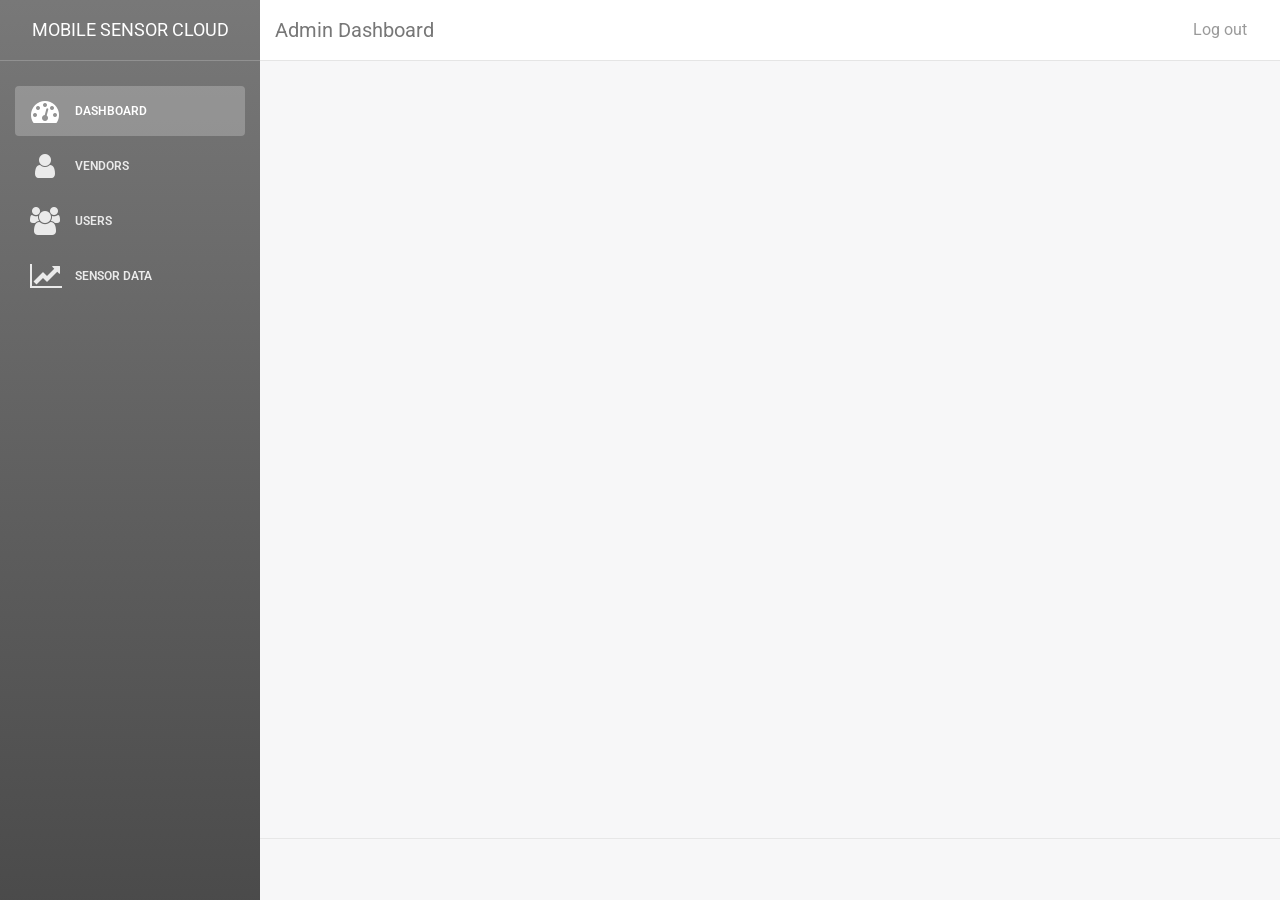
<file: web/admin-dashboard.html>
<!doctype html>
<html lang="en">
<head>
	<meta charset="utf-8" />
	<meta http-equiv="X-UA-Compatible" content="IE=edge,chrome=1" />

	<title>Mobile Sensor Cloud - Admin Dashboard</title>

	<meta content='width=device-width, initial-scale=1.0, maximum-scale=1.0, user-scalable=0' name='viewport' />
    <meta name="viewport" content="width=device-width" />
    <link href="css/bootstrap.min.css" rel="stylesheet" />
    <link href="css/light-bootstrap-dashboard.css" rel="stylesheet"/>

    <link href="http://maxcdn.bootstrapcdn.com/font-awesome/4.2.0/css/font-awesome.min.css" rel="stylesheet">
    <link href='http://fonts.googleapis.com/css?family=Roboto:400,700,300' rel='stylesheet' type='text/css'>

</head>
<body>

<div class="wrapper">
    <div class="sidebar" data-color="black">

    	<div class="sidebar-wrapper">
            <div class="logo">
                <a href="" class="simple-text">
                    Mobile Sensor Cloud
                </a>
            </div>

            <ul class="nav">
                <li class="active">
                    <a href="admin-dashboard.html">
                        <i class="fa fa-dashboard"></i>
                        <p>Dashboard</p>
                    </a>
                </li>
                <li>
                    <a href="admin-vendor.html">
                        <i class="fa fa-user"></i>
                        <p>Vendors</p>
                    </a>
                </li>
                <li>
                    <a href="admin-users.html">
                        <i class="fa fa-users"></i>
                        <p>Users</p>
                    </a>
                </li>
                <li>
                    <a href="admin-charts.html">
                        <i class="fa fa-line-chart"></i>
                        <p>Sensor Data</p>
                    </a>
                </li>

            </ul>
    	</div>
    </div>

    <div class="main-panel">
        <nav class="navbar navbar-default navbar-fixed">
            <div class="container-fluid">
                <div class="navbar-header">
                    <button type="button" class="navbar-toggle" data-toggle="collapse" data-target="#navigation-example-2">
                        <span class="sr-only">Toggle navigation</span>
                        <span class="icon-bar"></span>
                        <span class="icon-bar"></span>
                        <span class="icon-bar"></span>
                    </button>
                    <a class="navbar-brand" href="#"> Admin Dashboard</a>
                </div>
                <div class="collapse navbar-collapse">
                    <ul class="nav navbar-nav navbar-left">
                        <!--<li>
                            <a href="#" class="dropdown-toggle" data-toggle="dropdown">
                                <i class="fa fa-dashboard"></i>
                            </a>
                        </li>-->
                    </ul>

                    <ul class="nav navbar-nav navbar-right">
                        <!--<li>
                           <a href="">
                               Account
                            </a>
                        </li>-->

                        <li>
                            <a href="#">
                                Log out
                            </a>
                        </li>
                    </ul>
                </div>
            </div>
        </nav>


        <div class="content">
            <div class="container-fluid">
                <div class="row">
                    <div class="col-md-4">

                    </div>

                    <div class="col-md-8">

                    </div>
                </div>



                <div class="row">
                    <div class="col-md-6">

                    </div>

                    <div class="col-md-6">

                    </div>
                </div>
            </div>
        </div>


        <footer class="footer">
            <div class="container-fluid">

            </div>
        </footer>

    </div>
</div>


</body>


    <script src="js/jquery-1.10.2.js" type="text/javascript"></script>
	<script src="js/bootstrap.min.js" type="text/javascript"></script>
	<script src="js/chartist.min.js"></script>


	<script type="text/javascript">
    	$(document).ready(function(){

        	demo.initChartist();

        	$.notify({
            	icon: 'pe-7s-gift',
            	message: "Welcome to <b>Light Bootstrap Dashboard</b> - a beautiful freebie for every web developer."

            },{
                type: 'info',
                timer: 4000
            });

    	});
	</script>

</html>
</file>
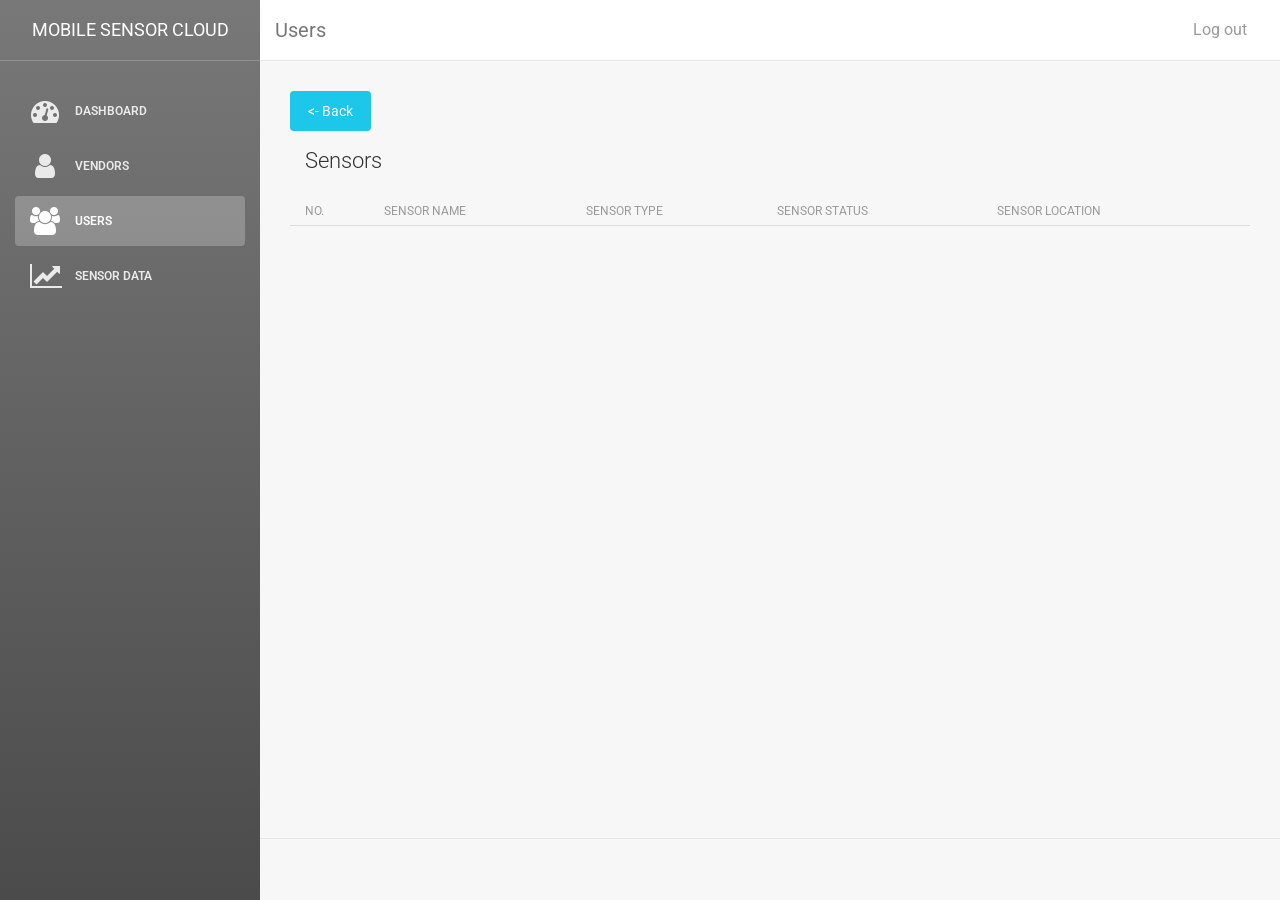
<file: web/admin-user-sensor.html>
<!doctype html>
<html lang="en">
<head>
    <meta charset="utf-8" />

    <meta http-equiv="X-UA-Compatible" content="IE=edge,chrome=1" />

    <title>Mobile Sensor Cloud </title>

    <meta content='width=device-width, initial-scale=1.0, maximum-scale=1.0, user-scalable=0' name='viewport' />
    <meta name="viewport" content="width=device-width" />

    <link href="css/bootstrap.min.css" rel="stylesheet" />
    <link href="css/light-bootstrap-dashboard.css" rel="stylesheet"/>

    <link href="http://maxcdn.bootstrapcdn.com/font-awesome/4.2.0/css/font-awesome.min.css" rel="stylesheet">
    <link href='http://fonts.googleapis.com/css?family=Roboto:400,700,300' rel='stylesheet' type='text/css'>
</head>
<body onload="onLoadVirtualSensors()">

<div class="wrapper">
    <div class="sidebar" data-color="black">

        <!--   you can change the color of the sidebar using: data-color="blue | azure | green | orange | red | purple" -->


        <div class="sidebar-wrapper">
            <div class="logo">
                <a href="" class="simple-text">
                    Mobile Sensor Cloud
                </a>
            </div>

            <ul class="nav">
                <li>
                    <a href="admin-dashboard.html">
                        <i class="fa fa-dashboard"></i>
                        <p>Dashboard</p>
                    </a>
                </li>
                <li>
                    <a href="admin-vendor.html">
                        <i class="fa fa-user"></i>
                        <p>Vendors</p>
                    </a>
                </li>
                <li>
                <li class="active">
                    <a href="admin-users.html">
                        <i class="fa fa-users"></i>
                        <p>Users</p>
                    </a>
                </li>
                <li>
                    <a href="admin-charts.html">
                        <i class="fa fa-line-chart"></i>
                        <p>Sensor Data</p>
                    </a>
                </li>
            </ul>
        </div>
    </div>

    <div class="main-panel">
        <nav class="navbar navbar-default navbar-fixed">
            <div class="container-fluid">
                <div class="navbar-header">
                    <button type="button" class="navbar-toggle" data-toggle="collapse" data-target="#navigation-example-2">
                        <span class="sr-only">Toggle navigation</span>
                        <span class="icon-bar"></span>
                        <span class="icon-bar"></span>
                        <span class="icon-bar"></span>
                    </button>
                    <a class="navbar-brand" href="#"> Users</a>
                </div>
                <div class="collapse navbar-collapse">
                    <ul class="nav navbar-nav navbar-left">
                        <!--<li>
                            <a href="#" class="dropdown-toggle" data-toggle="dropdown">
                                <i class="fa fa-dashboard"></i>
                            </a>
                        </li>-->
                    </ul>

                    <ul class="nav navbar-nav navbar-right">
                        <!--<li>
                            <a href="">
                                Account
                            </a>
                        </li>-->

                        <li>
                            <a href="#">
                                Log out
                            </a>
                        </li>
                    </ul>
                </div>
            </div>
        </nav>


        <div class="content">
            <div class="container-fluid">
                <div class="row">

                    <div class="col-md-3">
                        <button class="btn btn-info btn-fill pull-left" onclick="location.href='admin-users.html';"> <- Back</button>
                    </div>
                    <div class="col-md-12">
                        <div class="card card-plain">
                            <div class="header">
                                <h4 class="title">Sensors</h4>
                            </div>
                            <div class="content table-responsive table-full-width">
                                <table id="user-sensor-table" class="table table-hover">
                                    <thead>
                                    <th>No.</th>
                                    <th>Sensor Name</th>
                                    <th>Sensor Type</th>
                                    <th>Sensor status</th>
                                    <th>Sensor Location</th>
                                    </thead>
                                    <tbody>


                                    </tbody>
                                </table>

                            </div>
                        </div>
                    </div>

                </div>
            </div>
        </div>

        <footer class="footer">
            <div class="container-fluid">

            </div>
        </footer>


    </div>
</div>


</body>


<script src="js/jquery-1.10.2.js" type="text/javascript"></script>
<script src="js/bootstrap.min.js" type="text/javascript"></script>
<script src="js/chartist.min.js"></script>
<script src="js/users.js"></script>


</html>
</file>
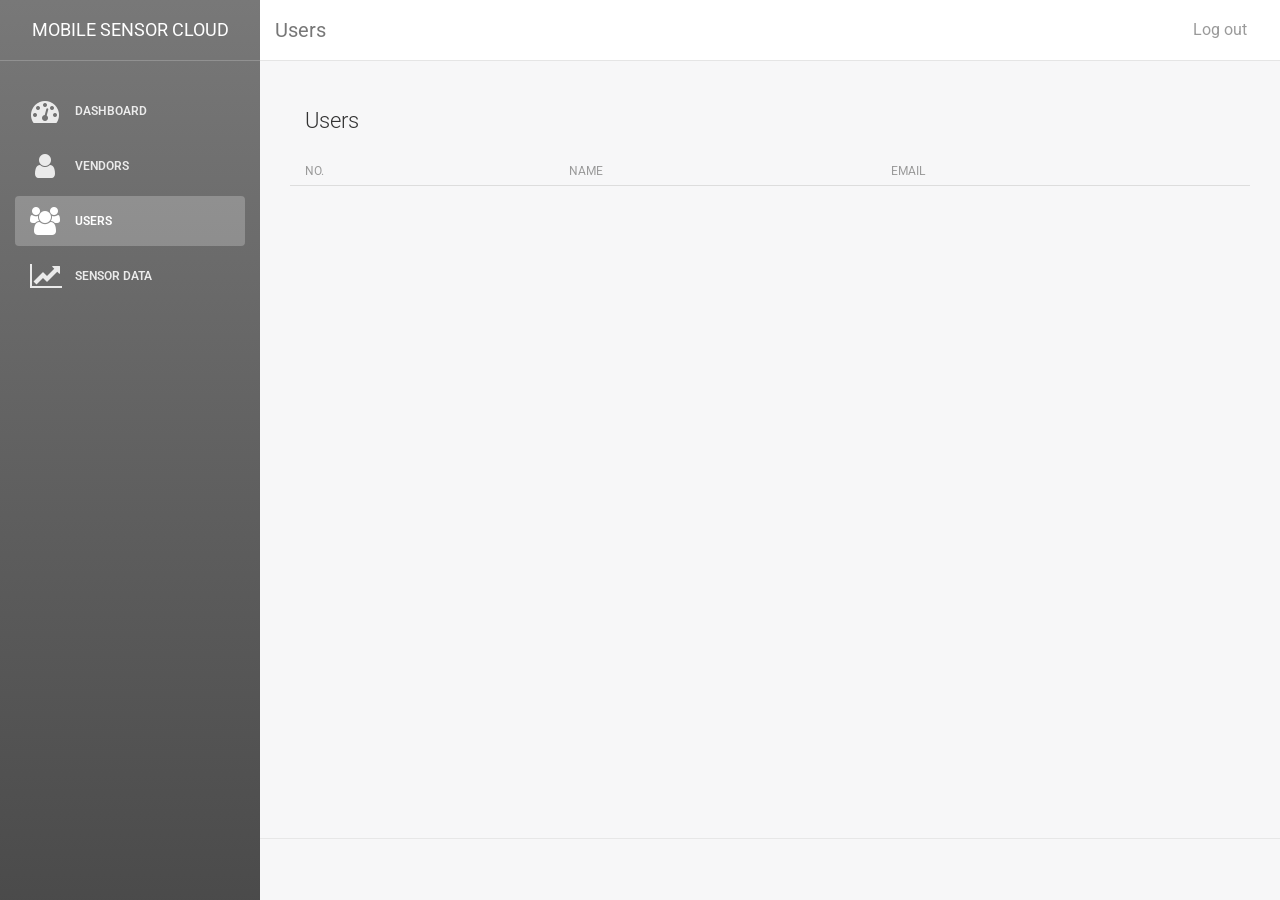
<file: web/admin-users.html>
<!doctype html>
<html lang="en">
<head>
	<meta charset="utf-8" />

	<meta http-equiv="X-UA-Compatible" content="IE=edge,chrome=1" />

	<title>Mobile Sensor Cloud </title>

	<meta content='width=device-width, initial-scale=1.0, maximum-scale=1.0, user-scalable=0' name='viewport' />
    <meta name="viewport" content="width=device-width" />

    <link href="css/bootstrap.min.css" rel="stylesheet" />
    <link href="css/light-bootstrap-dashboard.css" rel="stylesheet"/>

    <link href="http://maxcdn.bootstrapcdn.com/font-awesome/4.2.0/css/font-awesome.min.css" rel="stylesheet">
    <link href='http://fonts.googleapis.com/css?family=Roboto:400,700,300' rel='stylesheet' type='text/css'>
</head>
<body onload="user()">

<div class="wrapper">
    <div class="sidebar" data-color="black">

    <!--   you can change the color of the sidebar using: data-color="blue | azure | green | orange | red | purple" -->


    	<div class="sidebar-wrapper">
            <div class="logo">
                <a href="" class="simple-text">
                    Mobile Sensor Cloud
                </a>
            </div>

            <ul class="nav">
                <li>
                    <a href="admin-dashboard.html">
                        <i class="fa fa-dashboard"></i>
                        <p>Dashboard</p>
                    </a>
                </li>
                <li>
                    <a href="admin-vendor.html">
                        <i class="fa fa-user"></i>
                        <p>Vendors</p>
                    </a>
                </li>
                <li>
                  <li class="active">
                      <a href="admin-users.html">
                        <i class="fa fa-users"></i>
                        <p>Users</p>
                    </a>
                </li>
                <li>
                    <a href="admin-charts.html">
                        <i class="fa fa-line-chart"></i>
                        <p>Sensor Data</p>
                    </a>
                </li>
            </ul>
    	</div>
    </div>

    <div class="main-panel">
      <nav class="navbar navbar-default navbar-fixed">
          <div class="container-fluid">
              <div class="navbar-header">
                  <button type="button" class="navbar-toggle" data-toggle="collapse" data-target="#navigation-example-2">
                      <span class="sr-only">Toggle navigation</span>
                      <span class="icon-bar"></span>
                      <span class="icon-bar"></span>
                      <span class="icon-bar"></span>
                  </button>
                  <a class="navbar-brand" href="#"> Users</a>
              </div>
              <div class="collapse navbar-collapse">
                  <ul class="nav navbar-nav navbar-left">
                      <!--<li>
                          <a href="#" class="dropdown-toggle" data-toggle="dropdown">
                              <i class="fa fa-dashboard"></i>
                          </a>
                      </li>-->
                  </ul>

                  <ul class="nav navbar-nav navbar-right">
                      <!--<li>
                         <a href="">
                             Account
                          </a>
                      </li>-->

                      <li>
                          <a href="#">
                              Log out
                          </a>
                      </li>
                  </ul>
              </div>
          </div>
      </nav>


        <div class="content">
            <div class="container-fluid">
                <div class="row">
                    <div class="col-md-12">
                        <div class="card card-plain">
                            <div class="header">
                                <h4 class="title">Users</h4>
                            </div>
                            <div class="content table-responsive table-full-width">
                                <table id="user-table" class="table table-hover">
                                    <thead>
                                        <th>No.</th>
                                    	<th>Name</th>
                                    	<th>Email</th>
                                    </thead>
                                    <tbody>

                                    </tbody>
                                </table>

                            </div>
                        </div>
                    </div>

                </div>
            </div>
        </div>

        <footer class="footer">
            <div class="container-fluid">

            </div>
        </footer>


    </div>
</div>


</body>


    <script src="js/jquery-1.10.2.js" type="text/javascript"></script>
    <script src="js/bootstrap.min.js" type="text/javascript"></script>
    <script src="js/chartist.min.js"></script>
    <script src="js/users.js"></script>


</html>
</file>
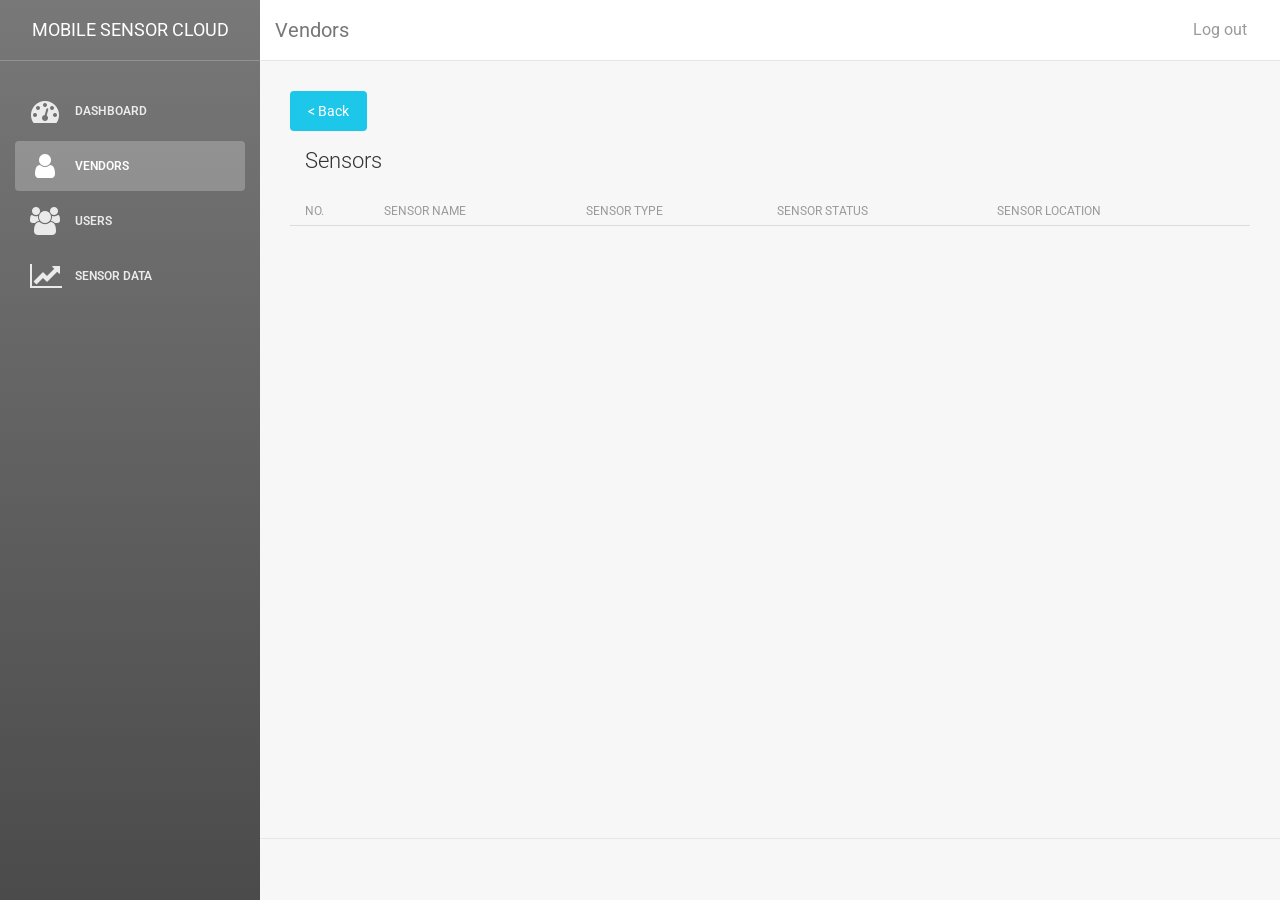
<file: web/admin-vendor-sensor.html>
<!doctype html>
<html lang="en">
<head>
    <meta charset="utf-8" />

    <meta http-equiv="X-UA-Compatible" content="IE=edge,chrome=1" />

    <title>Mobile Sensor Cloud </title>

    <meta content='width=device-width, initial-scale=1.0, maximum-scale=1.0, user-scalable=0' name='viewport' />
    <meta name="viewport" content="width=device-width" />

    <link href="css/bootstrap.min.css" rel="stylesheet" />
    <link href="css/light-bootstrap-dashboard.css" rel="stylesheet"/>

    <link href="http://maxcdn.bootstrapcdn.com/font-awesome/4.2.0/css/font-awesome.min.css" rel="stylesheet">
    <link href='http://fonts.googleapis.com/css?family=Roboto:400,700,300' rel='stylesheet' type='text/css'>



</head>
<body onload="onLoadSensors()">

<div class="wrapper">
    <div class="sidebar" data-color="black">

        <!--   you can change the color of the sidebar using: data-color="blue | azure | green | orange | red | purple" -->


        <div class="sidebar-wrapper">
            <div class="logo">
                <a href="" class="simple-text">
                    Mobile Sensor Cloud
                </a>
            </div>

            <ul class="nav">
                <li>
                    <a href="admin-dashboard.html">
                        <i class="fa fa-dashboard"></i>
                        <p>Dashboard</p>
                    </a>
                </li>
                <li class="active">
                    <a href="admin-vendor.html">
                        <i class="fa fa-user"></i>
                        <p>Vendors</p>
                    </a>
                </li>
                <li>
                    <a href="admin-users.html">
                        <i class="fa fa-users"></i>
                        <p>Users</p>
                    </a>
                </li>
                <li>
                    <a href="admin-charts.html">
                        <i class="fa fa-line-chart"></i>
                        <p>Sensor Data</p>
                    </a>
                </li>
            </ul>
        </div>
    </div>

    <div class="main-panel">
        <nav class="navbar navbar-default navbar-fixed">
            <div class="container-fluid">
                <div class="navbar-header">
                    <button type="button" class="navbar-toggle" data-toggle="collapse" data-target="#navigation-example-2">
                        <span class="sr-only">Toggle navigation</span>
                        <span class="icon-bar"></span>
                        <span class="icon-bar"></span>
                        <span class="icon-bar"></span>
                    </button>
                    <a class="navbar-brand" href="#"> Vendors</a>
                </div>
                <div class="collapse navbar-collapse">
                    <ul class="nav navbar-nav navbar-left">
                        <!--<li>
                            <a href="#" class="dropdown-toggle" data-toggle="dropdown">
                                <i class="fa fa-dashboard"></i>
                            </a>
                        </li>-->
                    </ul>

                    <ul class="nav navbar-nav navbar-right">
                        <!--<li>
                            <a href="">
                                Account
                            </a>
                        </li>-->

                        <li>
                            <a href="#">
                                Log out
                            </a>
                        </li>
                    </ul>
                </div>
            </div>
        </nav>


        <div class="content">
            <div class="container-fluid">
                <div class="row">

                    <div class="col-md-3">
                    <button class="btn btn-info btn-fill pull-left" onclick="location.href='admin-vendor.html';"> < Back</button>
                    </div>

                    <div class="col-md-12">
                        <div class="card card-plain">
                            <div class="header">
                                <h4 class="title">Sensors</h4>
                            </div>
                            <div class="content table-responsive table-full-width">
                                <table id="vendor-sensor-table" class="table table-hover">
                                    <thead>
                                    <th>No.</th>
                                    <th>Sensor Name</th>
                                    <th>Sensor Type</th>
                                    <th>Sensor status</th>
                                    <th>Sensor Location</th>
                                    </thead>
                                    <tbody>

                                    </tbody>
                                </table>

                            </div>
                        </div>
                    </div>

                </div>
            </div>
        </div>

        <footer class="footer">
            <div class="container-fluid">

            </div>
        </footer>


    </div>
</div>


</body>


<script src="js/jquery-1.10.2.js" type="text/javascript"></script>
<script src="js/bootstrap.min.js" type="text/javascript"></script>
<script src="js/chartist.min.js"></script>
<script src="js/vendor.js"></script>



</html>
</file>
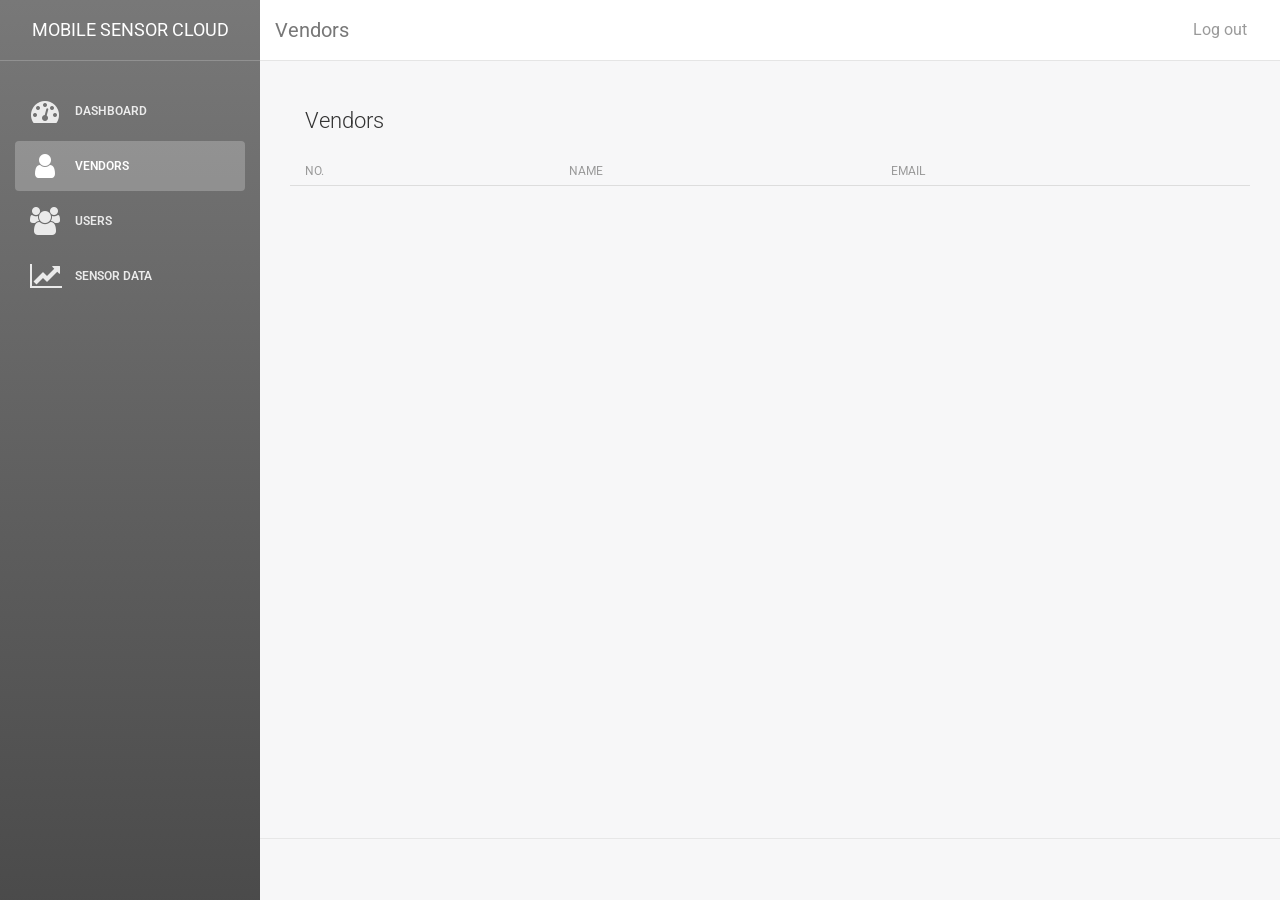
<file: web/admin-vendor.html>
<!doctype html>
<html lang="en">
<head>
	<meta charset="utf-8" />

	<meta http-equiv="X-UA-Compatible" content="IE=edge,chrome=1" />

	<title>Mobile Sensor Cloud </title>

	<meta content='width=device-width, initial-scale=1.0, maximum-scale=1.0, user-scalable=0' name='viewport' />
    <meta name="viewport" content="width=device-width" />

    <link href="css/bootstrap.min.css" rel="stylesheet" />
    <link href="css/light-bootstrap-dashboard.css" rel="stylesheet"/>

    <link href="http://maxcdn.bootstrapcdn.com/font-awesome/4.2.0/css/font-awesome.min.css" rel="stylesheet">
    <link href='http://fonts.googleapis.com/css?family=Roboto:400,700,300' rel='stylesheet' type='text/css'>


    
</head>
<body onload="vendor()">

<div class="wrapper">
    <div class="sidebar" data-color="black">

    <!--   you can change the color of the sidebar using: data-color="blue | azure | green | orange | red | purple" -->


    	<div class="sidebar-wrapper">
            <div class="logo">
                <a href="" class="simple-text">
                    Mobile Sensor Cloud
                </a>
            </div>

            <ul class="nav">
                <li>
                    <a href="admin-dashboard.html">
                        <i class="fa fa-dashboard"></i>
                        <p>Dashboard</p>
                    </a>
                </li>
                <li class="active">
                    <a href="admin-vendor.html">
                        <i class="fa fa-user"></i>
                        <p>Vendors</p>
                    </a>
                </li>
                <li>
                    <a href="admin-users.html">
                        <i class="fa fa-users"></i>
                        <p>Users</p>
                    </a>
                </li>
                <li>
                    <a href="admin-charts.html">
                        <i class="fa fa-line-chart"></i>
                        <p>Sensor Data</p>
                    </a>
                </li>
            </ul>
    	</div>
    </div>

    <div class="main-panel">
      <nav class="navbar navbar-default navbar-fixed">
          <div class="container-fluid">
              <div class="navbar-header">
                  <button type="button" class="navbar-toggle" data-toggle="collapse" data-target="#navigation-example-2">
                      <span class="sr-only">Toggle navigation</span>
                      <span class="icon-bar"></span>
                      <span class="icon-bar"></span>
                      <span class="icon-bar"></span>
                  </button>
                  <a class="navbar-brand" href="#"> Vendors</a>
              </div>
              <div class="collapse navbar-collapse">
                  <ul class="nav navbar-nav navbar-left">
                      <!--<li>
                          <a href="#" class="dropdown-toggle" data-toggle="dropdown">
                              <i class="fa fa-dashboard"></i>
                          </a>
                      </li>-->
                  </ul>

                  <ul class="nav navbar-nav navbar-right">
                      <!--<li>
                         <a href="">
                             Account
                          </a>
                      </li>-->

                      <li>
                          <a href="#">
                              Log out
                          </a>
                      </li>
                  </ul>
              </div>
          </div>
      </nav>


        <div class="content">
            <div class="container-fluid">
                <div class="row">
                    <div class="col-md-12" >
                        <div class="card card-plain">
                            <div class="header">
                                <h4 class="title">Vendors</h4>
                            </div>
                            <div class="content table-responsive table-full-width">
                                <table id="vendor-table" class="table table-hover" >
                                    <thead>
                                        <th>No.</th>
                                    	<th>Name</th>
                                    	<th>Email</th>
                                    </thead>
                                    <tbody>

                                    </tbody>
                                </table>

                            </div>
                        </div>
                    </div>

                </div>
            </div>
        </div>

        <footer class="footer">
            <div class="container-fluid">

            </div>
        </footer>


    </div>
</div>


</body>


<script src="js/jquery-1.10.2.js" type="text/javascript"></script>
<script src="js/bootstrap.min.js" type="text/javascript"></script>
<script src="js/chartist.min.js"></script>
<script src="js/vendor.js"></script>



</html>
</file>
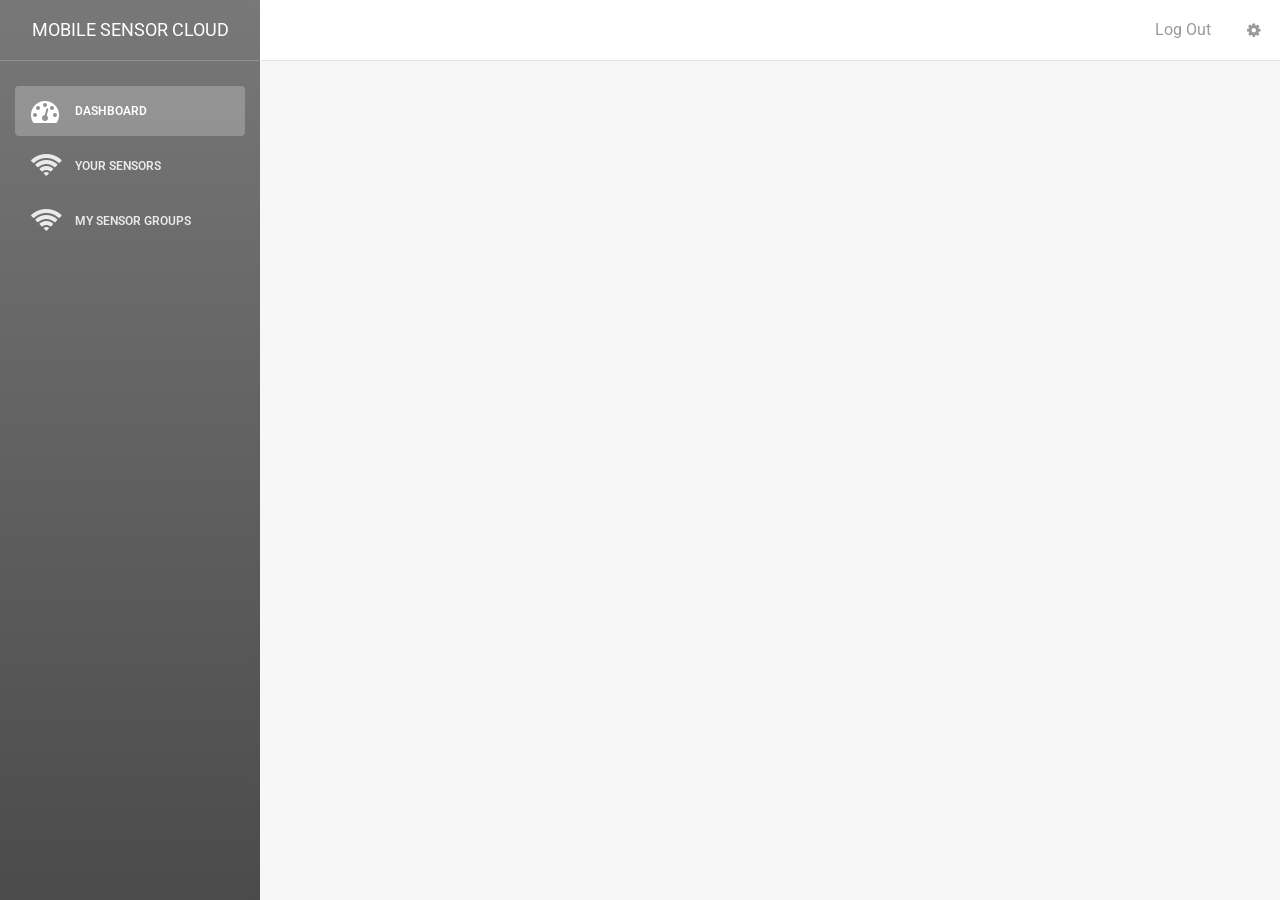
<file: web/user-dashboard.html>
<!doctype html>
<html lang="en">
<head>
    <meta charset="utf-8" />
    <meta http-equiv="X-UA-Compatible" content="IE=edge,chrome=1" />
    <title>Mobile Sensor Cloud - User Dashboard</title>
    <meta content='width=device-width, initial-scale=1.0, maximum-scale=1.0, user-scalable=0' name='viewport' />
    <meta name="viewport" content="width=device-width" />
    <link href="css/bootstrap.min.css" rel="stylesheet" />
    <link href="css/light-bootstrap-dashboard.css" rel="stylesheet"/>
    <link href="http://maxcdn.bootstrapcdn.com/font-awesome/4.2.0/css/font-awesome.min.css" rel="stylesheet">
    <link href='http://fonts.googleapis.com/css?family=Roboto:400,700,300' rel='stylesheet' type='text/css'>
</head>
<body onload="user_dashboard()">
<div class="wrapper">
    <div class="sidebar" data-color="black">
        <div class="sidebar-wrapper">
            <div class="logo">
                <a class="simple-text">
                    Mobile Sensor Cloud
                </a>
            </div>
            <ul class="nav">
                <li class="active">
                    <a href="user-dashboard.html">
                        <i class="fa fa-dashboard"></i>
                        <p>Dashboard</p>
                    </a>
                </li>
                <li>
                    <a href="user-sensors.html">
                        <i class="fa fa-wifi" ></i>
                        <p>Your Sensors</p>
                    </a>
                </li>
                <li>
                    <a href="user-sensor-groups.html">
                        <i class="fa fa-wifi" ></i>
                        <p>My Sensor Groups</p>
                    </a>
                </li>
            </ul>
        </div>
    </div>

    <div class="main-panel">
        <nav class="navbar navbar-default navbar-fixed">
            <div class="container-fluid">
                <div class="navbar-header">
                    <button type="button" class="navbar-toggle" data-toggle="collapse" data-target="#navigation-example-2">
                        <span class="sr-only">Toggle navigation</span>
                        <span class="icon-bar"></span>
                        <span class="icon-bar"></span>
                        <span class="icon-bar"></span>
                    </button>
                </div>
                <div class="collapse navbar-collapse">
                    <ul class="nav navbar-nav navbar-right">
                        <li>
                            <a href="index.html"> Log Out </a>
                        </li>
                        <li>
                            <a href="user-settings.html" class="fa fa-cog fa-fw" data-target="#edit_profile" >
                                </i>
                            </a>
                        </li>

                    </ul>
                </div>
            </div>
        </nav>


        <!----Common------>

        <div class="content">
            <div class="container-fluid">
                <div class="row">
                    <div class="col-md-4">

                    </div>

                    <div class="col-md-8">

                    </div>
                </div>



                <div class="row">
                    <div class="col-md-6">

                    </div>

                    <div class="col-md-6">

                    </div>
                </div>
            </div>
        </div>
    </div>
</div>


</body>


<script src="js/jquery-1.10.2.js" type="text/javascript"></script>
<script src="js/bootstrap.min.js" type="text/javascript"></script>
<!--  <script src="js/user_dashboard.js" type="text/javascript"></script -->

</html>
</file>
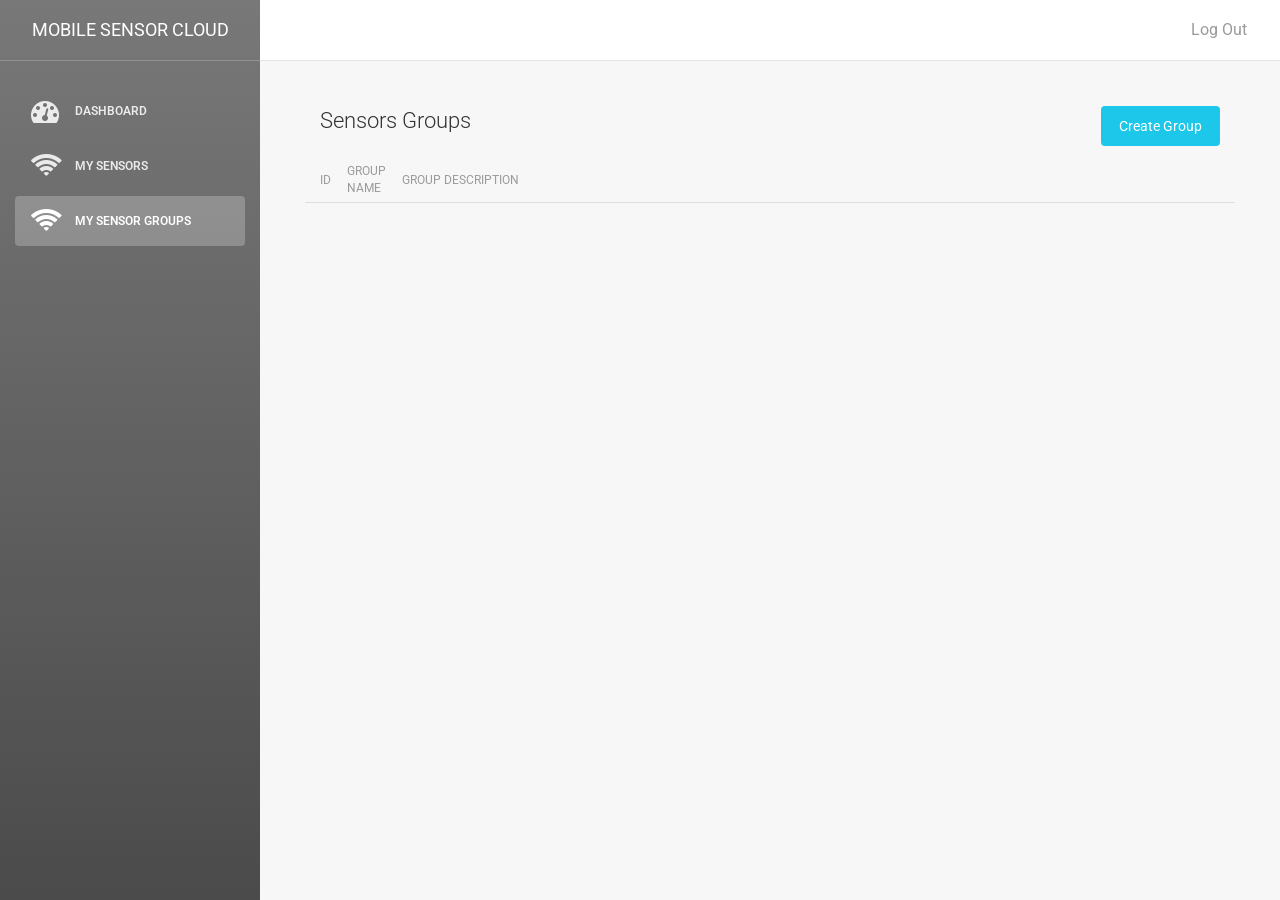
<file: web/user-sensor-groups.html>
<!doctype html>
<html lang="en">
<head>
    <meta charset="utf-8"/>
    <meta http-equiv="X-UA-Compatible" content="IE=edge,chrome=1"/>
    <title>Mobile Sensor Cloud - User Dashboard</title>
    <meta content='width=device-width, initial-scale=1.0, maximum-scale=1.0, user-scalable=0' name='viewport'/>
    <meta name="viewport" content="width=device-width"/>
    <link href="css/bootstrap.min.css" rel="stylesheet"/>
    <link href="css/light-bootstrap-dashboard.css" rel="stylesheet"/>
    <link href="http://maxcdn.bootstrapcdn.com/font-awesome/4.2.0/css/font-awesome.min.css" rel="stylesheet">
    <link href='http://fonts.googleapis.com/css?family=Roboto:400,700,300' rel='stylesheet' type='text/css'>
</head>
<body onload="user_sensor_group();virtualSensorList()">
<div class="wrapper">
    <div class="sidebar" data-color="black">
        <div class="sidebar-wrapper">
            <div class="logo">
                <a class="simple-text">
                    Mobile Sensor Cloud
                </a>
            </div>
            <ul class="nav">
                <li>
                    <a href="user-dashboard.html">
                        <i class="fa fa-dashboard"></i>
                        <p>Dashboard</p>
                    </a>
                </li>
                <li>
                    <a href="user-sensors.html">
                        <i class="fa fa-wifi"></i>
                        <p>My Sensors</p>
                    </a>
                </li>
                <li class="active">
                    <a href="user-sensor-groups.html">
                        <i class="fa fa-wifi"></i>
                        <p>My Sensor Groups</p>
                    </a>
                </li>
            </ul>
        </div>
    </div>

    <div class="main-panel">
        <nav class="navbar navbar-default navbar-fixed">
            <div class="container-fluid">
                <div class="navbar-header">
                    <button type="button" class="navbar-toggle" data-toggle="collapse"
                            data-target="#navigation-example-2">
                        <span class="sr-only">Toggle navigation</span>
                        <span class="icon-bar"></span>
                        <span class="icon-bar"></span>
                        <span class="icon-bar"></span>
                    </button>
                </div>
                <div class="collapse navbar-collapse">
                    <ul class="nav navbar-nav navbar-right">
                        <li>
                            <a href="index.html"> Log Out </a>
                        </li>
                        <!--<li>
                            <a href="user-settings.html" class="fa fa-cog fa-fw" data-target="#edit_profile" >
                                </i>
                            </a>
                        </li>-->

                    </ul>
                </div>
            </div>
        </nav>


        <!----Common------>

        <div class="content">
            <div class="container-fluid">
                <div class="row">
                    <div class="col-md-12">
                        <div class="card card-plain">
                            <div class="col-md-12">
                                <div class="card card-plain">
                                    <div class="header">
                                        <h4 class="title">Sensors Groups
                                            <button class="btn btn-info btn-fill pull-right" data-toggle="modal"
                                                    data-target="#create-sensor-modal">Create Group
                                            </button>
                                        </h4>
                                    </div>
                                    <div class="content table-responsive table-full-width">
                                        <table id="user-sensorGroup-table" class="table table-hover">
                                            <col width="10">
                                            <col width="40">
                                            <thead>
                                            <th>Id</th>
                                            <th>Group Name</th>
                                            <th>Group Description</th>
                                            </thead>
                                            <tbody>
                                            <tr>
                                            </tr>
                                            </tbody>
                                        </table>
                                    </div>
                                </div>
                            </div>
                        </div>
                    </div>

                    <div class="col-md-8">

                    </div>
                </div>
            </div>
        </div>
    </div>
</div>



<div id="list-sensor-modal" class="modal fade" role="dialog">
    <div class="modal-dialog">
        <div class="modal-content">
            <div class="modal-header">
                <h4 class="modal-title">Sensor Group</h4>
            </div>
            <div class="modal-body">
                <div class="content">
                    <div class="row">
                        <div class="card card-plain">
                            <div class="col-md-14">

                                <div class="card card-plain">

                                    <div class="header" id="title">
                                        <h5 class="title">List of sensors</h5>
                                    </div>
                                    <div class="content table-responsive table-full-width">

                                        <table id="list-sensor-table" class="table table-hover">
                                            <col width="10">
                                            <col width="40">
                                            <thead>
                                            <th>No</th>
                                            <th>Sensor Name</th>
                                            <th>Sensor Type</th>
                                            <th>Sensor status</th>
                                            <th>Sensor Location</th>
                                            </thead>
                                            <tbody>
                                            <tr>
                                            </tr>
                                            </tbody>
                                        </table>
                                    </div>
                                </div>
                            </div>
                        </div>
                    </div>
                </div>
            </div>
        </div>
    </div>
</div>

<div id="create-sensor-modal" class="modal fade" role="dialog">
    <div class="modal-dialog">
        <div class="modal-content">
            <div class="modal-header">
                <h4 class="modal-title">Sensor Group</h4>
            </div>
            <div class="modal-body">
                <div class="content">
                    <div class="row">
                        <div class="card card-plain">

                            <div class="col-md-7">
                                <div class="form-group">
                                    <label>Sensor Group Name</label>
                                    <input id="sensor-grp-name" type="text" class="form-control"
                                           placeholder="Sensor Group Name" name="sensorGrpName">
                                </div>
                            </div>
                            <div class="col-md-7">
                                <div class="form-group">
                                    <label>Sensor Group Description</label>
                                    <input id="sensor=grp-desc" type="text" class="form-control"
                                           placeholder="Sensor Group Description"
                                           name="sensorGrpDesc">
                                </div>
                            </div>

                            <div class="col-md-14">
                                <div class="card card-plain">
                                    <!--<div class="header">
                                        <h5 class="title">Select sensor</h5>
                                    </div>-->
                                    <div class="content table-responsive table-full-width">

                                        <table id="create-sensor-grp-table" class="table table-hover">
                                            <col width="10">
                                            <col width="40">
                                            <thead>
                                            <th>No</th>
                                            <th>Sensor Name</th>
                                            <th>Sensor Type</th>
                                            <th>Sensor status</th>
                                            <th>Sensor Location</th>
                                            </thead>
                                            <tbody>
                                            <tr>
                                            </tr>
                                            </tbody>
                                        </table>
                                    </div>
                                </div>
                            </div>
                        </div>
                        <div class="col-md-7">
                        <div class="form-group">
                            <input onclick="add_sensor_group()" type="button" class="btn btn-info btn-fill" value="Submit">
                            <input type="button" class="btn btn-info btn-fill btn-danger" value="Cancel"/>
                        </div>
                        </div>
                    </div>
                </div>
            </div>
        </div>
    </div>
</div>


</body>


<script src="js/jquery-1.10.2.js" type="text/javascript"></script>
<script src="js/bootstrap.min.js" type="text/javascript"></script>
<script src="js/user-sensor-group.js" type="text/javascript"></script>

</html>
</file>
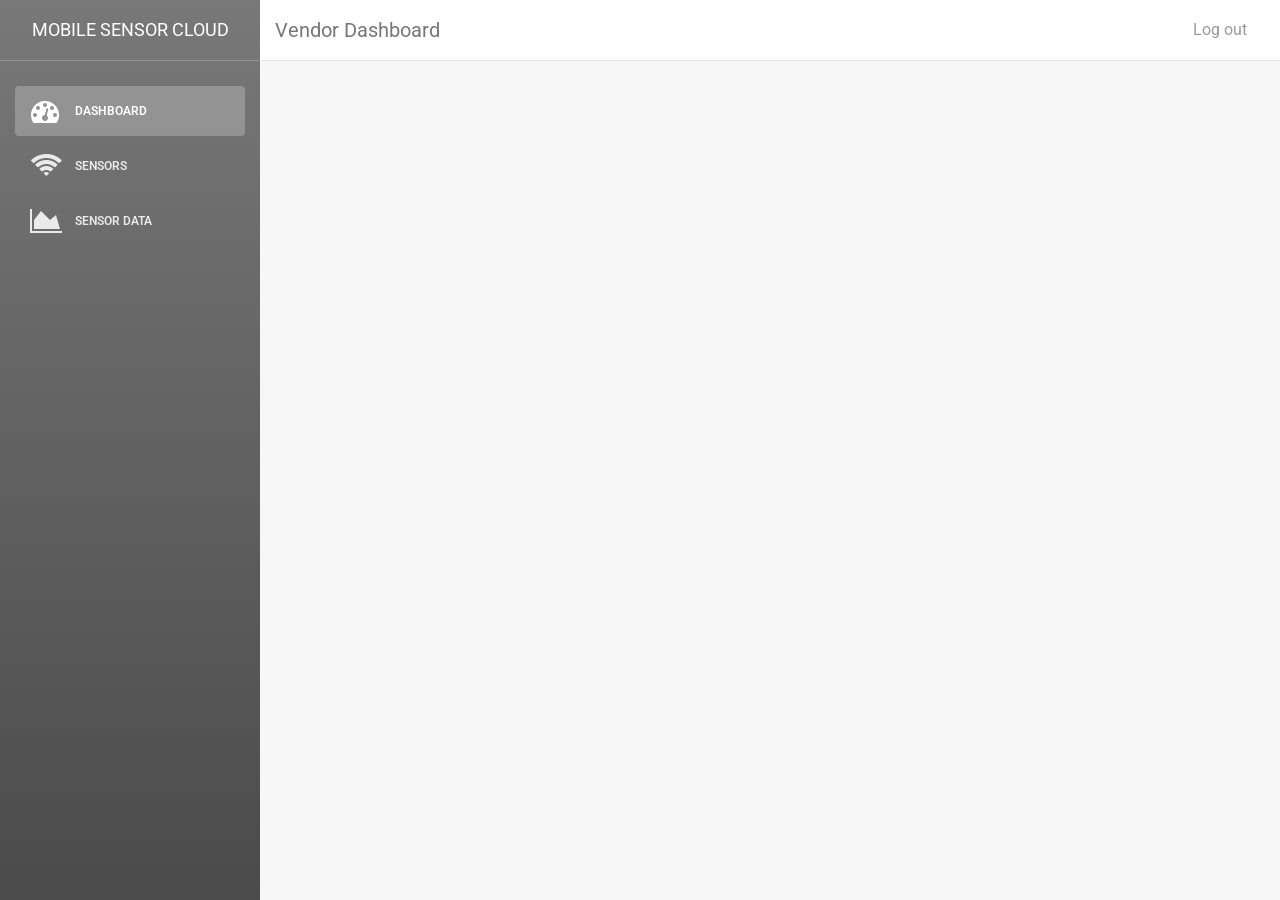
<file: web/vendor-dashboard.html>
<!doctype html>
<html lang="en">
<head>
	<meta charset="utf-8" />
	<meta http-equiv="X-UA-Compatible" content="IE=edge,chrome=1" />

	<title>Mobile Sensor Cloud - Admin Dashboard</title>

	<meta content='width=device-width, initial-scale=1.0, maximum-scale=1.0, user-scalable=0' name='viewport' />
    <meta name="viewport" content="width=device-width" />
    <link href="css/bootstrap.min.css" rel="stylesheet" />
    <link href="css/light-bootstrap-dashboard.css" rel="stylesheet"/>

    <link href="http://maxcdn.bootstrapcdn.com/font-awesome/4.2.0/css/font-awesome.min.css" rel="stylesheet">
    <link href='http://fonts.googleapis.com/css?family=Roboto:400,700,300' rel='stylesheet' type='text/css'>

</head>
<body>

<div class="wrapper">
    <div class="sidebar" data-color="black">

    	<div class="sidebar-wrapper">
            <div class="logo">
                <a href="" class="simple-text">
                    Mobile Sensor Cloud
                </a>
            </div>

            <ul class="nav">
                <li class="active">
                    <a href="vendor-dashboard.html">
                        <i class="fa fa-dashboard"></i>
                        <p>Dashboard</p>
                    </a>
                </li>
                <li>
                    <a href="vendor-sensors.html">
                        <i class="fa fa-wifi"></i>
                        <p>Sensors</p>
                    </a>
                </li>
                <li>
                    <a href="vendor-charts.html">
                        <i class="fa fa-area-chart"></i>
                        <p>Sensor Data</p>
                    </a>
                </li>

            </ul>
    	</div>
    </div>

    <div class="main-panel">
        <nav class="navbar navbar-default navbar-fixed">
            <div class="container-fluid">
                <div class="navbar-header">
                    <button type="button" class="navbar-toggle" data-toggle="collapse" data-target="#navigation-example-2">
                        <span class="sr-only">Toggle navigation</span>
                        <span class="icon-bar"></span>
                        <span class="icon-bar"></span>
                        <span class="icon-bar"></span>
                    </button>
                    <a class="navbar-brand" href="#"> Vendor Dashboard</a>
                </div>
                <div class="collapse navbar-collapse">
                    <ul class="nav navbar-nav navbar-left">

                    </ul>

                    <ul class="nav navbar-nav navbar-right">
                        <li>
                            <a href="#">
                                Log out
                            </a>
                        </li>
                    </ul>
                </div>
            </div>
        </nav>


        <div class="content">
            <div class="container-fluid">
                <div class="row">
                    <div class="col-md-4">

                    </div>

                    <div class="col-md-8">

                    </div>
                </div>



                <div class="row">
                    <div class="col-md-6">

                    </div>

                    <div class="col-md-6">

                    </div>
                </div>
            </div>
        </div>

    </div>
</div>


</body>


    <script src="js/jquery-1.10.2.js" type="text/javascript"></script>
	<script src="js/bootstrap.min.js" type="text/javascript"></script>
	<script src="js/chartist.min.js"></script>


	<script type="text/javascript">
    	$(document).ready(function(){

        	demo.initChartist();

        	$.notify({
            	icon: 'pe-7s-gift',
            	message: "Welcome to <b>Light Bootstrap Dashboard</b> - a beautiful freebie for every web developer."

            },{
                type: 'info',
                timer: 4000
            });

    	});
	</script>

</html>
</file>
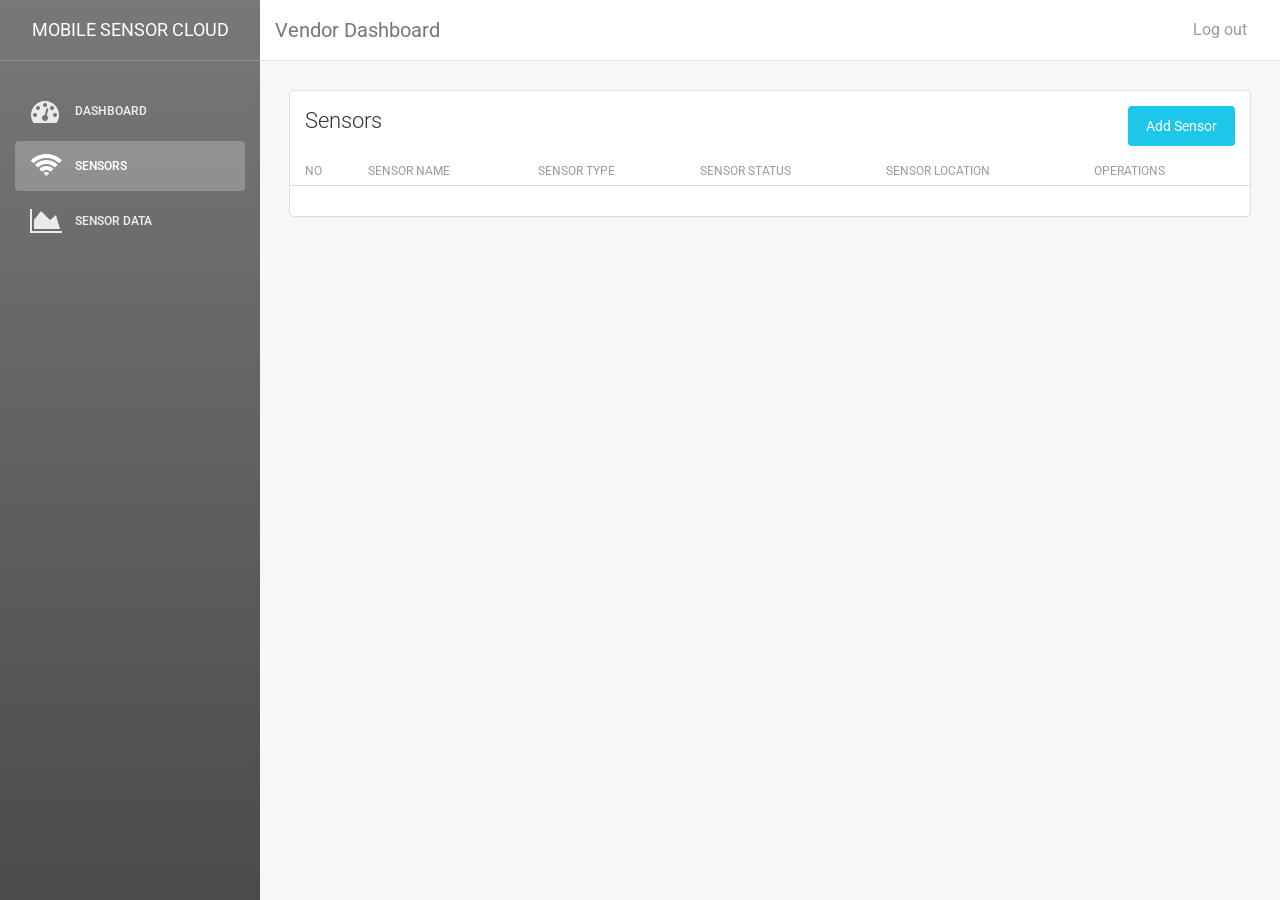
<file: web/vendor-sensors.html>
<!doctype html>
<html lang="en">
<head>
    <meta charset="utf-8"/>
    <meta http-equiv="X-UA-Compatible" content="IE=edge,chrome=1"/>

    <title>Mobile Sensor Cloud - Admin Dashboard</title>

    <meta content='width=device-width, initial-scale=1.0, maximum-scale=1.0, user-scalable=0' name='viewport'/>
    <meta name="viewport" content="width=device-width"/>
    <!-- meta http-equiv="refresh" content="30" -->

    <link href="css/bootstrap.min.css" rel="stylesheet"/>
    <link href="css/light-bootstrap-dashboard.css" rel="stylesheet"/>

    <link href="http://maxcdn.bootstrapcdn.com/font-awesome/4.2.0/css/font-awesome.min.css" rel="stylesheet">
    <link href='http://fonts.googleapis.com/css?family=Roboto:400,700,300' rel='stylesheet' type='text/css'>

</head>

<body onload="Sensor()">

<div class="wrapper">
    <div class="sidebar" data-color="black">

        <div class="sidebar-wrapper">
            <div class="logo">
                <a href="" class="simple-text">
                    Mobile Sensor Cloud
                </a>
            </div>
            <ul class="nav">
                <li>
                    <a href="vendor-dashboard.html">
                        <i class="fa fa-dashboard"></i>
                        <p>Dashboard</p>
                    </a>
                </li>
                <li class="active">
                    <a href="vendor-sensors.html">
                        <i class="fa fa-wifi"></i>
                        <p>Sensors</p>
                    </a>
                </li>
                <li>
                    <a href="vendor-charts.html">
                        <i class="fa fa-area-chart"></i>
                        <p>Sensor Data</p>
                    </a>
                </li>

            </ul>
        </div>
    </div>

    <div class="main-panel">
        <nav class="navbar navbar-default navbar-fixed">
            <div class="container-fluid">
                <div class="navbar-header">
                    <button type="button" class="navbar-toggle" data-toggle="collapse"
                            data-target="#navigation-example-2">
                        <span class="sr-only">Toggle navigation</span>
                        <span class="icon-bar"></span>
                        <span class="icon-bar"></span>
                        <span class="icon-bar"></span>
                    </button>
                    <a class="navbar-brand" href="#"> Vendor Dashboard</a>
                </div>
                <div class="collapse navbar-collapse">
                    <ul class="nav navbar-nav navbar-left">
                        <!--<li>
                            <a href="#" class="dropdown-toggle" data-toggle="dropdown">
                                <i class="fa fa-dashboard"></i>
                            </a>
                        </li>-->
                    </ul>

                    <ul class="nav navbar-nav navbar-right">

                        <li>
                            <a href="#">
                                Log out
                            </a>
                        </li>
                    </ul>
                </div>
            </div>
        </nav>


        <div class="content">
            <div class="container-fluid">
                <div class="row">
                    <div class="col-md-12">
                        <div class="card">
                            <div class="header">
                                <h4 class="title">Sensors
                                    <button class="btn btn-info btn-fill pull-right" data-toggle="modal"
                                            data-target="#add-sensors">Add Sensor
                                    </button>
                                </h4>

                            </div>
                            <div class="content table-responsive table-full-width">
                                <table id="sensortable" class="table table-hover">
                                    <thead>
                                    <th>No</th>
                                    <th>Sensor Name</th>
                                    <th>Sensor Type</th>
                                    <th>Sensor status</th>
                                    <th>Sensor Location</th>
                                    <th>operations</th>
                                    </thead>
                                    <tbody>


                                    </tbody>
                                </table>

                            </div>
                        </div>
                    </div>
                </div>

            </div>
        </div>

    </div>
</div>

<div id="add-sensors" class="modal fade" role="dialog">
    <div class="modal-dialog">
        <div class="modal-content">
            <div class="modal-header">
                <h4 class="modal-title">Add Sensor</h4>
            </div>
            <div class="modal-body">
                <div class="content">
                    <form id="add-form">
                        <div class="row">
                            <!--<div class="col-md-7">
                                <div class="form-group">
                                    <label>Sensor Id</label>
                                    <input id="sensor-num" type="number" class="form-control" placeholder="Sensor No" name="sensorId">
                                </div>
                            </div>-->
                            <div class="col-md-7">
                                <div class="form-group">
                                    <label>Sensor Name</label>
                                    <input id="add-sensor-name" type="text" class="form-control"
                                           placeholder="Sensor Name"
                                           name="sensorName">
                                </div>
                            </div>
                            <div class="col-md-7">
                                <div class="form-group">
                                    <label>Sensor Type</label>
                                    <input id="add-sensor-type" type="text" class="form-control"
                                           placeholder="Sensor Type"
                                           name="sensorType">
                                </div>
                            </div>
                            <div class="col-md-7">
                                <div class="form-group">
                                    <label>Status</label>
                                    <!--input id="sensor-status" type="text" class="form-control" placeholder="state of sensor" name="sensorStatus"-->
                                    <select id="add-sensor-status" class="form-control" name="sensorStatus">
                                        <option value="true">Active</option>
                                        <option value="false">Inactive</option>
                                    </select>
                                </div>
                            </div>
                            <div class="col-md-7">
                                <div class="form-group">
                                    <label>Location</label>
                                    <!--input id="sensor-location" type="text" class="form-control" placeholder="Location" name="sensorLocation"-->
                                    <select id="add-sensor-location" class="form-control" name="sensorLocation">
                                        <option value="SFO">SFO</option>
                                        <option value="Foster city">Foster city</option>
                                    </select>
                                </div>
                            </div>

                            <div class="col-md-7">
                                <div class="form-group">
                                    <input class="btn btn-info btn-fill pull-left" onclick="add_sensor()" type="submit"
                                           value="Submit">
                                    <input class="btn btn-danger btn-fill pull-right" type="submit" value="Cancel"/>
                                </div>
                            </div>
                        </div>
                    </form>
                </div>
            </div>
        </div>
    </div>
</div>


<div id="edit-sensors" class="modal fade" role="dialog">
    <div class="modal-dialog">
        <div class="modal-content">
            <div class="modal-header">
                <h4 class="modal-title">Edit Sensor</h4>
            </div>
            <div class="modal-body">
                <div class="content">
                    <form id="edit-form">
                        <div class="row">
                            <div class="col-md-7">
                                <div class="form-group">
                                    <label>Sensor Id</label>
                                    <input id="edit-sensor-num" type="number" class="form-control"
                                           placeholder="Sensor No" name="sensorId">
                                </div>
                            </div>
                            <div class="col-md-7">
                                <div class="form-group">
                                    <label>Sensor Name</label>
                                    <input id="edit-sensor-name" type="text" class="form-control"
                                           placeholder="Sensor Name"
                                           name="sensorName">
                                </div>
                            </div>
                            <div class="col-md-7">
                                <div class="form-group">
                                    <label>Sensor Type</label>
                                    <input id="edit-sensor-type" type="text" class="form-control"
                                           placeholder="Sensor Type"
                                           name="sensorType">
                                </div>
                            </div>
                            <div class="col-md-7">
                                <div class="form-group">
                                    <label>Status</label>
                                    <!--input id="sensor-status" type="text" class="form-control" placeholder="state of sensor" name="sensorStatus"-->
                                    <select id="edit-sensor-status" class="form-control" name="sensorStatus">
                                        <option value="true">Active</option>
                                        <option value="false">Inactive</option>
                                    </select>
                                </div>
                            </div>
                            <div class="col-md-7">
                                <div class="form-group">
                                    <label>Location</label>
                                    <!--input id="sensor-location" type="text" class="form-control" placeholder="Location" name="sensorLocation"-->
                                    <select id="edit-sensor-location" class="form-control" name="sensorLocation">
                                        <option value="SFO">SFO</option>
                                        <option value="Foster city">Foster city</option>
                                    </select>
                                </div>
                            </div>

                            <div class="col-md-7">
                                <div class="form-group">
                                    <input class="btn btn-info btn-fill pull-left" onclick="update_sensor()"
                                           type="submit"
                                           value="Submit">
                                    <input class="btn btn-danger btn-fill pull-right" type="submit" value="Cancel"/>
                                </div>
                            </div>
                        </div>
                    </form>
                </div>
            </div>
        </div>
    </div>
</div>


<!--<div id="dialog" class="modal fade" role="dialog">
    <div class="modal-dialog">
        <div class="modal-content">
            <div class="modal-header">
                <h4 class="modal-title">Add Sensor</h4>
            </div>
            <div class="modal-body">
                <div class="content">

                </div>
            </div>
        </div>
    </div>
</div>-->

<dialog id="delete-dialog">
    <p id="dialog_message"> Sensor Deleted</p>
    <buttton class="btn btn-info btn-fill pull-right" id="dialog_ok"> OK</buttton>
</dialog>
</body>


<script src="js/jquery-1.10.2.js" type="text/javascript"></script>
<script src="js/bootstrap.min.js" type="text/javascript"></script>
<script src="js/chartist.min.js"></script>
<script src="js/sensor.js"></script>


</html>
</file>
